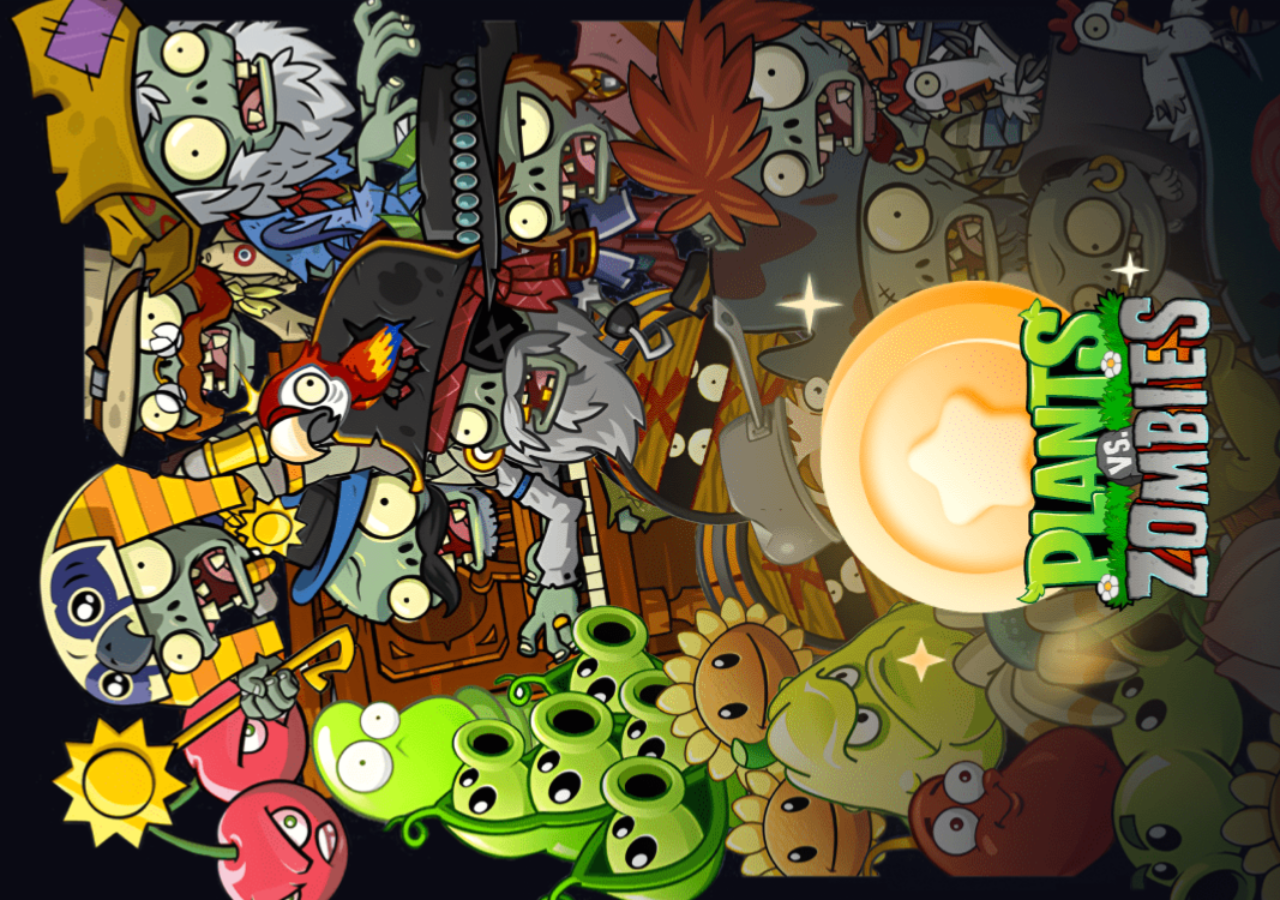
<file: h5/index.html>
<html>
<head>
	<meta charset='utf-8'/>
	<title>WGDDapp</title>
    <meta name='renderer' content='webkit'>
	<meta name='viewport' content='width=device-width,initial-scale=1.0,minimum-scale=1.0,maximum-scale=1.0,user-scalable=no'/>
	<meta name='apple-mobile-web-app-capable' content='yes' />
	<meta name='full-screen' content='true' />
	<meta name='x5-fullscreen' content='true' />
	<meta name='360-fullscreen' content='true' />
	<meta http-equiv='expires' content='0' />
	<meta name='laya' screenorientation='landscape' />
	<meta http-equiv='X-UA-Compatible' content='IE=edge,chrome=1'>
	<meta http-equiv='expires' content='0' />
	<meta http-equiv='Cache-Control' content='no-siteapp' />
	<link rel="shortcut icon" href="favicon.ico" type="image/x-icon" />
</head>
<body style='margin:0;overflow:none;overflow-x:hidden;overflow-y:hidden;background-color: #000;'>
<script src='web3.min.js' loader='laya'></script>
<script src='WGDDapp.max.js?v=9' loader='laya'></script>
<script>
	function getQueryString(name) {
		var reg =new RegExp("(^|&)"+ name+"=([^&]*)(&|$)","i");
		var r = window.location.search.substr(1).match(reg);
		if (r !=null)return unescape(r[2]);return null;
	}
	
	window.addEventListener('load', () => {
		//login();
	});

	//alert(web3.version);
	
	let accountValue;
	
	let USDTAbi = [{"inputs":[],"payable":false,"stateMutability":"nonpayable","type":"constructor"},{"anonymous":false,"inputs":[{"indexed":true,"internalType":"address","name":"owner","type":"address"},{"indexed":true,"internalType":"address","name":"spender","type":"address"},{"indexed":false,"internalType":"uint256","name":"value","type":"uint256"}],"name":"Approval","type":"event"},{"anonymous":false,"inputs":[{"indexed":true,"internalType":"address","name":"previousOwner","type":"address"},{"indexed":true,"internalType":"address","name":"newOwner","type":"address"}],"name":"OwnershipTransferred","type":"event"},{"anonymous":false,"inputs":[{"indexed":true,"internalType":"address","name":"from","type":"address"},{"indexed":true,"internalType":"address","name":"to","type":"address"},{"indexed":false,"internalType":"uint256","name":"value","type":"uint256"}],"name":"Transfer","type":"event"},{"constant":true,"inputs":[],"name":"_decimals","outputs":[{"internalType":"uint8","name":"","type":"uint8"}],"payable":false,"stateMutability":"view","type":"function"},{"constant":true,"inputs":[],"name":"_name","outputs":[{"internalType":"string","name":"","type":"string"}],"payable":false,"stateMutability":"view","type":"function"},{"constant":true,"inputs":[],"name":"_symbol","outputs":[{"internalType":"string","name":"","type":"string"}],"payable":false,"stateMutability":"view","type":"function"},{"constant":true,"inputs":[{"internalType":"address","name":"owner","type":"address"},{"internalType":"address","name":"spender","type":"address"}],"name":"allowance","outputs":[{"internalType":"uint256","name":"","type":"uint256"}],"payable":false,"stateMutability":"view","type":"function"},{"constant":false,"inputs":[{"internalType":"address","name":"spender","type":"address"},{"internalType":"uint256","name":"amount","type":"uint256"}],"name":"approve","outputs":[{"internalType":"bool","name":"","type":"bool"}],"payable":false,"stateMutability":"nonpayable","type":"function"},{"constant":true,"inputs":[{"internalType":"address","name":"account","type":"address"}],"name":"balanceOf","outputs":[{"internalType":"uint256","name":"","type":"uint256"}],"payable":false,"stateMutability":"view","type":"function"},{"constant":false,"inputs":[{"internalType":"uint256","name":"amount","type":"uint256"}],"name":"burn","outputs":[{"internalType":"bool","name":"","type":"bool"}],"payable":false,"stateMutability":"nonpayable","type":"function"},{"constant":true,"inputs":[],"name":"decimals","outputs":[{"internalType":"uint8","name":"","type":"uint8"}],"payable":false,"stateMutability":"view","type":"function"},{"constant":false,"inputs":[{"internalType":"address","name":"spender","type":"address"},{"internalType":"uint256","name":"subtractedValue","type":"uint256"}],"name":"decreaseAllowance","outputs":[{"internalType":"bool","name":"","type":"bool"}],"payable":false,"stateMutability":"nonpayable","type":"function"},{"constant":true,"inputs":[],"name":"getOwner","outputs":[{"internalType":"address","name":"","type":"address"}],"payable":false,"stateMutability":"view","type":"function"},{"constant":false,"inputs":[{"internalType":"address","name":"spender","type":"address"},{"internalType":"uint256","name":"addedValue","type":"uint256"}],"name":"increaseAllowance","outputs":[{"internalType":"bool","name":"","type":"bool"}],"payable":false,"stateMutability":"nonpayable","type":"function"},{"constant":false,"inputs":[{"internalType":"uint256","name":"amount","type":"uint256"}],"name":"mint","outputs":[{"internalType":"bool","name":"","type":"bool"}],"payable":false,"stateMutability":"nonpayable","type":"function"},{"constant":true,"inputs":[],"name":"name","outputs":[{"internalType":"string","name":"","type":"string"}],"payable":false,"stateMutability":"view","type":"function"},{"constant":true,"inputs":[],"name":"owner","outputs":[{"internalType":"address","name":"","type":"address"}],"payable":false,"stateMutability":"view","type":"function"},{"constant":false,"inputs":[],"name":"renounceOwnership","outputs":[],"payable":false,"stateMutability":"nonpayable","type":"function"},{"constant":true,"inputs":[],"name":"symbol","outputs":[{"internalType":"string","name":"","type":"string"}],"payable":false,"stateMutability":"view","type":"function"},{"constant":true,"inputs":[],"name":"totalSupply","outputs":[{"internalType":"uint256","name":"","type":"uint256"}],"payable":false,"stateMutability":"view","type":"function"},{"constant":false,"inputs":[{"internalType":"address","name":"recipient","type":"address"},{"internalType":"uint256","name":"amount","type":"uint256"}],"name":"transfer","outputs":[{"internalType":"bool","name":"","type":"bool"}],"payable":false,"stateMutability":"nonpayable","type":"function"},{"constant":false,"inputs":[{"internalType":"address","name":"sender","type":"address"},{"internalType":"address","name":"recipient","type":"address"},{"internalType":"uint256","name":"amount","type":"uint256"}],"name":"transferFrom","outputs":[{"internalType":"bool","name":"","type":"bool"}],"payable":false,"stateMutability":"nonpayable","type":"function"},{"constant":false,"inputs":[{"internalType":"address","name":"newOwner","type":"address"}],"name":"transferOwnership","outputs":[],"payable":false,"stateMutability":"nonpayable","type":"function"}];
	let USDTAddress = '0x55d398326f99059fF775485246999027B3197955';
	let USDTContract;
	
	let WGDTokenAbi = [{"constant":false,"inputs":[],"name":"initPankPair","outputs":[],"payable":false,"stateMutability":"nonpayable","type":"function"},{"constant":true,"inputs":[],"name":"name","outputs":[{"name":"","type":"string"}],"payable":false,"stateMutability":"view","type":"function"},{"constant":false,"inputs":[{"name":"_spender","type":"address"},{"name":"_value","type":"uint256"}],"name":"approve","outputs":[{"name":"","type":"bool"}],"payable":false,"stateMutability":"nonpayable","type":"function"},{"constant":true,"inputs":[],"name":"totalSupply","outputs":[{"name":"","type":"uint256"}],"payable":false,"stateMutability":"view","type":"function"},{"constant":false,"inputs":[{"name":"src","type":"address"},{"name":"dst","type":"address"},{"name":"wad","type":"uint256"}],"name":"transferFrom","outputs":[{"name":"","type":"bool"}],"payable":false,"stateMutability":"nonpayable","type":"function"},{"constant":true,"inputs":[],"name":"decimals","outputs":[{"name":"","type":"uint8"}],"payable":false,"stateMutability":"view","type":"function"},{"constant":true,"inputs":[],"name":"pankPair","outputs":[{"name":"","type":"address"}],"payable":false,"stateMutability":"view","type":"function"},{"constant":false,"inputs":[{"name":"_spender","type":"address"},{"name":"_subtractedValue","type":"uint256"}],"name":"decreaseApproval","outputs":[{"name":"","type":"bool"}],"payable":false,"stateMutability":"nonpayable","type":"function"},{"constant":true,"inputs":[],"name":"blackHoleAccount","outputs":[{"name":"","type":"address"}],"payable":false,"stateMutability":"view","type":"function"},{"constant":true,"inputs":[],"name":"pankRouter","outputs":[{"name":"","type":"address"}],"payable":false,"stateMutability":"view","type":"function"},{"constant":true,"inputs":[{"name":"_owner","type":"address"}],"name":"balanceOf","outputs":[{"name":"","type":"uint256"}],"payable":false,"stateMutability":"view","type":"function"},{"constant":true,"inputs":[],"name":"tokenAddressA","outputs":[{"name":"","type":"address"}],"payable":false,"stateMutability":"view","type":"function"},{"constant":true,"inputs":[],"name":"NFTDefiiAccount","outputs":[{"name":"","type":"address"}],"payable":false,"stateMutability":"view","type":"function"},{"constant":true,"inputs":[],"name":"sort","outputs":[{"name":"","type":"uint256"}],"payable":false,"stateMutability":"view","type":"function"},{"constant":true,"inputs":[],"name":"owner","outputs":[{"name":"","type":"address"}],"payable":false,"stateMutability":"view","type":"function"},{"constant":true,"inputs":[],"name":"symbol","outputs":[{"name":"","type":"string"}],"payable":false,"stateMutability":"view","type":"function"},{"constant":true,"inputs":[],"name":"pankFactory","outputs":[{"name":"","type":"address"}],"payable":false,"stateMutability":"view","type":"function"},{"constant":true,"inputs":[],"name":"tokenAddressB","outputs":[{"name":"","type":"address"}],"payable":false,"stateMutability":"view","type":"function"},{"constant":true,"inputs":[],"name":"WGDICOAccount","outputs":[{"name":"","type":"address"}],"payable":false,"stateMutability":"view","type":"function"},{"constant":false,"inputs":[{"name":"dst","type":"address"},{"name":"wad","type":"uint256"}],"name":"transfer","outputs":[{"name":"","type":"bool"}],"payable":false,"stateMutability":"nonpayable","type":"function"},{"constant":true,"inputs":[],"name":"state","outputs":[{"name":"","type":"uint256"}],"payable":false,"stateMutability":"view","type":"function"},{"constant":false,"inputs":[{"name":"_tokenAddressA","type":"address"},{"name":"_LPpriseAccount","type":"address"},{"name":"_NFTDefiiAccount","type":"address"},{"name":"_WGDICOAccount","type":"address"}],"name":"updateAccount","outputs":[],"payable":false,"stateMutability":"nonpayable","type":"function"},{"constant":false,"inputs":[{"name":"_state","type":"uint256"}],"name":"updateState","outputs":[],"payable":false,"stateMutability":"nonpayable","type":"function"},{"constant":false,"inputs":[{"name":"_spender","type":"address"},{"name":"_addedValue","type":"uint256"}],"name":"increaseApproval","outputs":[{"name":"","type":"bool"}],"payable":false,"stateMutability":"nonpayable","type":"function"},{"constant":true,"inputs":[{"name":"_owner","type":"address"},{"name":"_spender","type":"address"}],"name":"allowance","outputs":[{"name":"","type":"uint256"}],"payable":false,"stateMutability":"view","type":"function"},{"constant":false,"inputs":[{"name":"newOwner","type":"address"}],"name":"transferOwnership","outputs":[],"payable":false,"stateMutability":"nonpayable","type":"function"},{"constant":true,"inputs":[],"name":"LPpriseAccount","outputs":[{"name":"","type":"address"}],"payable":false,"stateMutability":"view","type":"function"},{"inputs":[],"payable":false,"stateMutability":"nonpayable","type":"constructor"},{"payable":true,"stateMutability":"payable","type":"fallback"},{"anonymous":false,"inputs":[{"indexed":true,"name":"previousOwner","type":"address"}],"name":"OwnershipRenounced","type":"event"},{"anonymous":false,"inputs":[{"indexed":true,"name":"previousOwner","type":"address"},{"indexed":true,"name":"newOwner","type":"address"}],"name":"OwnershipTransferred","type":"event"},{"anonymous":false,"inputs":[{"indexed":true,"name":"from","type":"address"},{"indexed":true,"name":"to","type":"address"},{"indexed":false,"name":"value","type":"uint256"}],"name":"Transfer","type":"event"},{"anonymous":false,"inputs":[{"indexed":true,"name":"owner","type":"address"},{"indexed":true,"name":"spender","type":"address"},{"indexed":false,"name":"value","type":"uint256"}],"name":"Approval","type":"event"}];
	let WGDTokenAddress = '0xf3Fa2452297F2a3D51Eab1C719D1817cB70930eA';
	let WGDTokenContract;
	
	let WGDNFTAbi = [{"inputs":[{"internalType":"string","name":"name","type":"string"},{"internalType":"string","name":"symbol","type":"string"}],"stateMutability":"nonpayable","type":"constructor"},{"anonymous":false,"inputs":[{"indexed":true,"internalType":"address","name":"owner","type":"address"},{"indexed":true,"internalType":"address","name":"approved","type":"address"},{"indexed":true,"internalType":"uint256","name":"tokenId","type":"uint256"}],"name":"Approval","type":"event"},{"anonymous":false,"inputs":[{"indexed":true,"internalType":"address","name":"owner","type":"address"},{"indexed":true,"internalType":"address","name":"operator","type":"address"},{"indexed":false,"internalType":"bool","name":"approved","type":"bool"}],"name":"ApprovalForAll","type":"event"},{"inputs":[{"internalType":"address","name":"to","type":"address"},{"internalType":"uint256","name":"tokenId","type":"uint256"}],"name":"approve","outputs":[],"stateMutability":"nonpayable","type":"function"},{"inputs":[{"internalType":"uint256","name":"tokenId","type":"uint256"}],"name":"burn","outputs":[],"stateMutability":"nonpayable","type":"function"},{"anonymous":false,"inputs":[{"indexed":true,"internalType":"address","name":"sender","type":"address"},{"indexed":false,"internalType":"uint256","name":"tokenId","type":"uint256"}],"name":"Burn","type":"event"},{"inputs":[{"internalType":"bytes32","name":"role","type":"bytes32"},{"internalType":"address","name":"account","type":"address"}],"name":"grantRole","outputs":[],"stateMutability":"nonpayable","type":"function"},{"inputs":[{"internalType":"address","name":"to","type":"address"},{"internalType":"string","name":"_tokenURI","type":"string"}],"name":"mint","outputs":[{"internalType":"uint256","name":"tokenId","type":"uint256"}],"stateMutability":"nonpayable","type":"function"},{"anonymous":false,"inputs":[{"indexed":true,"internalType":"address","name":"previousOwner","type":"address"},{"indexed":true,"internalType":"address","name":"newOwner","type":"address"}],"name":"OwnershipTransferred","type":"event"},{"inputs":[],"name":"pause","outputs":[],"stateMutability":"nonpayable","type":"function"},{"anonymous":false,"inputs":[{"indexed":false,"internalType":"address","name":"account","type":"address"}],"name":"Paused","type":"event"},{"inputs":[],"name":"renounceOwnership","outputs":[],"stateMutability":"nonpayable","type":"function"},{"inputs":[{"internalType":"bytes32","name":"role","type":"bytes32"},{"internalType":"address","name":"account","type":"address"}],"name":"renounceRole","outputs":[],"stateMutability":"nonpayable","type":"function"},{"inputs":[{"internalType":"bytes32","name":"role","type":"bytes32"},{"internalType":"address","name":"account","type":"address"}],"name":"revokeRole","outputs":[],"stateMutability":"nonpayable","type":"function"},{"anonymous":false,"inputs":[{"indexed":true,"internalType":"bytes32","name":"role","type":"bytes32"},{"indexed":true,"internalType":"bytes32","name":"previousAdminRole","type":"bytes32"},{"indexed":true,"internalType":"bytes32","name":"newAdminRole","type":"bytes32"}],"name":"RoleAdminChanged","type":"event"},{"anonymous":false,"inputs":[{"indexed":true,"internalType":"bytes32","name":"role","type":"bytes32"},{"indexed":true,"internalType":"address","name":"account","type":"address"},{"indexed":true,"internalType":"address","name":"sender","type":"address"}],"name":"RoleGranted","type":"event"},{"anonymous":false,"inputs":[{"indexed":true,"internalType":"bytes32","name":"role","type":"bytes32"},{"indexed":true,"internalType":"address","name":"account","type":"address"},{"indexed":true,"internalType":"address","name":"sender","type":"address"}],"name":"RoleRevoked","type":"event"},{"inputs":[{"internalType":"address","name":"from","type":"address"},{"internalType":"address","name":"to","type":"address"},{"internalType":"uint256","name":"tokenId","type":"uint256"}],"name":"safeTransferFrom","outputs":[],"stateMutability":"nonpayable","type":"function"},{"inputs":[{"internalType":"address","name":"from","type":"address"},{"internalType":"address","name":"to","type":"address"},{"internalType":"uint256","name":"tokenId","type":"uint256"},{"internalType":"bytes","name":"_data","type":"bytes"}],"name":"safeTransferFrom","outputs":[],"stateMutability":"nonpayable","type":"function"},{"inputs":[{"internalType":"address","name":"operator","type":"address"},{"internalType":"bool","name":"approved","type":"bool"}],"name":"setApprovalForAll","outputs":[],"stateMutability":"nonpayable","type":"function"},{"inputs":[{"internalType":"string","name":"baseURI","type":"string"}],"name":"setBaseURI","outputs":[],"stateMutability":"nonpayable","type":"function"},{"inputs":[{"internalType":"uint256","name":"tokenId","type":"uint256"},{"internalType":"string","name":"tokenURI","type":"string"}],"name":"setTokenURI","outputs":[],"stateMutability":"nonpayable","type":"function"},{"anonymous":false,"inputs":[{"indexed":true,"internalType":"address","name":"from","type":"address"},{"indexed":true,"internalType":"address","name":"to","type":"address"},{"indexed":true,"internalType":"uint256","name":"tokenId","type":"uint256"}],"name":"Transfer","type":"event"},{"inputs":[{"internalType":"address","name":"from","type":"address"},{"internalType":"address","name":"to","type":"address"},{"internalType":"uint256","name":"tokenId","type":"uint256"}],"name":"transferFrom","outputs":[],"stateMutability":"nonpayable","type":"function"},{"inputs":[{"internalType":"address","name":"newOwner","type":"address"}],"name":"transferOwnership","outputs":[],"stateMutability":"nonpayable","type":"function"},{"inputs":[],"name":"unpause","outputs":[],"stateMutability":"nonpayable","type":"function"},{"anonymous":false,"inputs":[{"indexed":false,"internalType":"address","name":"account","type":"address"}],"name":"Unpaused","type":"event"},{"inputs":[{"internalType":"address","name":"_controler","type":"address"}],"name":"updateControler","outputs":[],"stateMutability":"nonpayable","type":"function"},{"inputs":[{"internalType":"address","name":"owner","type":"address"}],"name":"balanceOf","outputs":[{"internalType":"uint256","name":"","type":"uint256"}],"stateMutability":"view","type":"function"},{"inputs":[],"name":"baseURI","outputs":[{"internalType":"string","name":"","type":"string"}],"stateMutability":"view","type":"function"},{"inputs":[],"name":"controler","outputs":[{"internalType":"address","name":"","type":"address"}],"stateMutability":"view","type":"function"},{"inputs":[],"name":"DEFAULT_ADMIN_ROLE","outputs":[{"internalType":"bytes32","name":"","type":"bytes32"}],"stateMutability":"view","type":"function"},{"inputs":[{"internalType":"uint256","name":"tokenId","type":"uint256"}],"name":"getApproved","outputs":[{"internalType":"address","name":"","type":"address"}],"stateMutability":"view","type":"function"},{"inputs":[{"internalType":"bytes32","name":"role","type":"bytes32"}],"name":"getRoleAdmin","outputs":[{"internalType":"bytes32","name":"","type":"bytes32"}],"stateMutability":"view","type":"function"},{"inputs":[{"internalType":"bytes32","name":"role","type":"bytes32"},{"internalType":"uint256","name":"index","type":"uint256"}],"name":"getRoleMember","outputs":[{"internalType":"address","name":"","type":"address"}],"stateMutability":"view","type":"function"},{"inputs":[{"internalType":"bytes32","name":"role","type":"bytes32"}],"name":"getRoleMemberCount","outputs":[{"internalType":"uint256","name":"","type":"uint256"}],"stateMutability":"view","type":"function"},{"inputs":[{"internalType":"bytes32","name":"role","type":"bytes32"},{"internalType":"address","name":"account","type":"address"}],"name":"hasRole","outputs":[{"internalType":"bool","name":"","type":"bool"}],"stateMutability":"view","type":"function"},{"inputs":[{"internalType":"address","name":"owner","type":"address"},{"internalType":"address","name":"operator","type":"address"}],"name":"isApprovedForAll","outputs":[{"internalType":"bool","name":"","type":"bool"}],"stateMutability":"view","type":"function"},{"inputs":[],"name":"name","outputs":[{"internalType":"string","name":"","type":"string"}],"stateMutability":"view","type":"function"},{"inputs":[],"name":"nextTokenId","outputs":[{"internalType":"uint256","name":"","type":"uint256"}],"stateMutability":"view","type":"function"},{"inputs":[],"name":"owner","outputs":[{"internalType":"address","name":"","type":"address"}],"stateMutability":"view","type":"function"},{"inputs":[{"internalType":"uint256","name":"tokenId","type":"uint256"}],"name":"ownerOf","outputs":[{"internalType":"address","name":"","type":"address"}],"stateMutability":"view","type":"function"},{"inputs":[],"name":"paused","outputs":[{"internalType":"bool","name":"","type":"bool"}],"stateMutability":"view","type":"function"},{"inputs":[],"name":"PAUSED_ROLE","outputs":[{"internalType":"bytes32","name":"","type":"bytes32"}],"stateMutability":"view","type":"function"},{"inputs":[{"internalType":"bytes4","name":"interfaceId","type":"bytes4"}],"name":"supportsInterface","outputs":[{"internalType":"bool","name":"","type":"bool"}],"stateMutability":"view","type":"function"},{"inputs":[],"name":"symbol","outputs":[{"internalType":"string","name":"","type":"string"}],"stateMutability":"view","type":"function"},{"inputs":[{"internalType":"uint256","name":"index","type":"uint256"}],"name":"tokenByIndex","outputs":[{"internalType":"uint256","name":"","type":"uint256"}],"stateMutability":"view","type":"function"},{"inputs":[{"internalType":"address","name":"owner","type":"address"},{"internalType":"uint256","name":"index","type":"uint256"}],"name":"tokenOfOwnerByIndex","outputs":[{"internalType":"uint256","name":"","type":"uint256"}],"stateMutability":"view","type":"function"},{"inputs":[{"internalType":"uint256","name":"tokenId","type":"uint256"}],"name":"tokenURI","outputs":[{"internalType":"string","name":"","type":"string"}],"stateMutability":"view","type":"function"},{"inputs":[],"name":"totalSupply","outputs":[{"internalType":"uint256","name":"","type":"uint256"}],"stateMutability":"view","type":"function"},{"inputs":[],"name":"UPDATE_TOKEN_URI_ROLE","outputs":[{"internalType":"bytes32","name":"","type":"bytes32"}],"stateMutability":"view","type":"function"}];
	let WGDNFTAddress = '0x249b77216200690D8e91659305984305Bee8AA69';
	let WGDNFTContract;
	
	let WGDICOAbi = [{"anonymous":false,"inputs":[{"indexed":true,"internalType":"address","name":"previousOwner","type":"address"}],"name":"OwnershipRenounced","type":"event"},{"anonymous":false,"inputs":[{"indexed":true,"internalType":"address","name":"previousOwner","type":"address"},{"indexed":true,"internalType":"address","name":"newOwner","type":"address"}],"name":"OwnershipTransferred","type":"event"},{"inputs":[],"name":"WGDTokenAddress","outputs":[{"internalType":"address","name":"","type":"address"}],"stateMutability":"view","type":"function"},{"inputs":[],"name":"controler","outputs":[{"internalType":"address","name":"","type":"address"}],"stateMutability":"view","type":"function"},{"inputs":[{"internalType":"address","name":"playerAddress","type":"address"},{"internalType":"uint256","name":"amount","type":"uint256"}],"name":"depost","outputs":[],"stateMutability":"nonpayable","type":"function"},{"inputs":[{"internalType":"address","name":"from","type":"address"}],"name":"getPledgeOrderIds","outputs":[{"internalType":"uint256[]","name":"","type":"uint256[]"}],"stateMutability":"view","type":"function"},{"inputs":[{"internalType":"uint256","name":"index","type":"uint256"}],"name":"getPrise","outputs":[],"stateMutability":"nonpayable","type":"function"},{"inputs":[],"name":"lianchuangOperater","outputs":[{"internalType":"address","name":"","type":"address"}],"stateMutability":"view","type":"function"},{"inputs":[],"name":"owner","outputs":[{"internalType":"address","name":"","type":"address"}],"stateMutability":"view","type":"function"},{"inputs":[{"internalType":"address","name":"","type":"address"}],"name":"players","outputs":[{"internalType":"uint256","name":"","type":"uint256"}],"stateMutability":"view","type":"function"},{"inputs":[{"internalType":"address","name":"","type":"address"},{"internalType":"uint256","name":"","type":"uint256"}],"name":"pledgeOrderIds","outputs":[{"internalType":"uint256","name":"","type":"uint256"}],"stateMutability":"view","type":"function"},{"inputs":[{"internalType":"uint256","name":"","type":"uint256"}],"name":"pledgeOrders","outputs":[{"internalType":"address","name":"pledgeAddress","type":"address"},{"internalType":"uint256","name":"allPriseNum","type":"uint256"},{"internalType":"uint256","name":"pledgeDay","type":"uint256"},{"internalType":"uint256","name":"lastGetPriseDay","type":"uint256"},{"internalType":"uint256","name":"havePriseNum","type":"uint256"},{"internalType":"uint256","name":"state","type":"uint256"}],"stateMutability":"view","type":"function"},{"inputs":[],"name":"pledgeOrdersIndex","outputs":[{"internalType":"uint256","name":"","type":"uint256"}],"stateMutability":"view","type":"function"},{"inputs":[],"name":"startDay","outputs":[{"internalType":"uint256","name":"","type":"uint256"}],"stateMutability":"view","type":"function"},{"inputs":[{"internalType":"address","name":"newOwner","type":"address"}],"name":"transferOwnership","outputs":[],"stateMutability":"nonpayable","type":"function"},{"inputs":[{"internalType":"address","name":"_WGDTokenAddress","type":"address"}],"name":"updateAddress","outputs":[],"stateMutability":"nonpayable","type":"function"},{"inputs":[],"name":"updateStartDay","outputs":[],"stateMutability":"nonpayable","type":"function"}];
	let WGDICOAddress = '0xAeAE213E2de060D016902030fe85e1758fd24e5F';
	let WGDICOContract;
	
	let WGDNFTDefiiAbi = [{"inputs":[],"stateMutability":"nonpayable","type":"constructor"},{"anonymous":false,"inputs":[{"indexed":true,"internalType":"address","name":"previousOwner","type":"address"}],"name":"OwnershipRenounced","type":"event"},{"anonymous":false,"inputs":[{"indexed":true,"internalType":"address","name":"previousOwner","type":"address"},{"indexed":true,"internalType":"address","name":"newOwner","type":"address"}],"name":"OwnershipTransferred","type":"event"},{"inputs":[],"name":"NFTAddress","outputs":[{"internalType":"address","name":"","type":"address"}],"stateMutability":"view","type":"function"},{"inputs":[{"internalType":"uint256","name":"","type":"uint256"}],"name":"WGD_prices","outputs":[{"internalType":"uint256","name":"","type":"uint256"}],"stateMutability":"view","type":"function"},{"inputs":[],"name":"chendianAddress","outputs":[{"internalType":"address","name":"","type":"address"}],"stateMutability":"view","type":"function"},{"inputs":[],"name":"controler","outputs":[{"internalType":"address","name":"","type":"address"}],"stateMutability":"view","type":"function"},{"inputs":[{"internalType":"uint256","name":"index","type":"uint256"}],"name":"getPlayerInfo","outputs":[{"internalType":"address","name":"","type":"address"},{"internalType":"address","name":"","type":"address"},{"internalType":"uint256","name":"","type":"uint256"},{"internalType":"uint256","name":"","type":"uint256"},{"internalType":"address[]","name":"","type":"address[]"}],"stateMutability":"view","type":"function"},{"inputs":[],"name":"getPlayersSize","outputs":[{"internalType":"uint256","name":"","type":"uint256"}],"stateMutability":"view","type":"function"},{"inputs":[{"internalType":"uint256","name":"tokenId","type":"uint256"}],"name":"getPrise","outputs":[],"stateMutability":"nonpayable","type":"function"},{"inputs":[{"internalType":"address","name":"playerAddress","type":"address"}],"name":"getSons","outputs":[{"internalType":"address[]","name":"","type":"address[]"}],"stateMutability":"view","type":"function"},{"inputs":[{"internalType":"address","name":"playerAddress","type":"address"}],"name":"getSonsNum","outputs":[{"internalType":"uint256","name":"","type":"uint256"}],"stateMutability":"view","type":"function"},{"inputs":[{"internalType":"address[]","name":"nftPrisePlayers","type":"address[]"},{"internalType":"address[]","name":"levelPrisePlayers","type":"address[]"}],"name":"giveLPprise","outputs":[],"stateMutability":"nonpayable","type":"function"},{"inputs":[{"internalType":"address","name":"tokenA","type":"address"},{"internalType":"address","name":"tokenB","type":"address"}],"name":"init","outputs":[],"stateMutability":"nonpayable","type":"function"},{"inputs":[{"internalType":"address","name":"","type":"address"}],"name":"level","outputs":[{"internalType":"uint256","name":"","type":"uint256"}],"stateMutability":"view","type":"function"},{"inputs":[{"internalType":"address","name":"parentAddress","type":"address"},{"internalType":"uint256","name":"usdtAmount","type":"uint256"}],"name":"mint","outputs":[],"stateMutability":"nonpayable","type":"function"},{"inputs":[{"internalType":"uint256","name":"","type":"uint256"}],"name":"nft_allocationState","outputs":[{"internalType":"uint256","name":"","type":"uint256"}],"stateMutability":"view","type":"function"},{"inputs":[{"internalType":"uint256","name":"","type":"uint256"}],"name":"nft_havePriseNum","outputs":[{"internalType":"uint256","name":"","type":"uint256"}],"stateMutability":"view","type":"function"},{"inputs":[{"internalType":"uint256","name":"","type":"uint256"}],"name":"nft_havePriseUSDTNum","outputs":[{"internalType":"uint256","name":"","type":"uint256"}],"stateMutability":"view","type":"function"},{"inputs":[{"internalType":"uint256","name":"","type":"uint256"}],"name":"nft_lastGetPriseDay","outputs":[{"internalType":"uint256","name":"","type":"uint256"}],"stateMutability":"view","type":"function"},{"inputs":[{"internalType":"uint256","name":"","type":"uint256"}],"name":"nft_level","outputs":[{"internalType":"uint256","name":"","type":"uint256"}],"stateMutability":"view","type":"function"},{"inputs":[{"internalType":"uint256","name":"","type":"uint256"}],"name":"nft_pledgeDay","outputs":[{"internalType":"uint256","name":"","type":"uint256"}],"stateMutability":"view","type":"function"},{"inputs":[{"internalType":"uint256","name":"","type":"uint256"}],"name":"nft_pledgeUSDTAmount","outputs":[{"internalType":"uint256","name":"","type":"uint256"}],"stateMutability":"view","type":"function"},{"inputs":[{"internalType":"uint256","name":"","type":"uint256"}],"name":"nft_state","outputs":[{"internalType":"uint256","name":"","type":"uint256"}],"stateMutability":"view","type":"function"},{"inputs":[],"name":"owner","outputs":[{"internalType":"address","name":"","type":"address"}],"stateMutability":"view","type":"function"},{"inputs":[],"name":"pankFactory","outputs":[{"internalType":"address","name":"","type":"address"}],"stateMutability":"view","type":"function"},{"inputs":[],"name":"pankPair","outputs":[{"internalType":"address","name":"","type":"address"}],"stateMutability":"view","type":"function"},{"inputs":[],"name":"pankRouter","outputs":[{"internalType":"address","name":"","type":"address"}],"stateMutability":"view","type":"function"},{"inputs":[{"internalType":"address","name":"","type":"address"}],"name":"parentPlayer","outputs":[{"internalType":"address","name":"","type":"address"}],"stateMutability":"view","type":"function"},{"inputs":[{"internalType":"uint256","name":"","type":"uint256"}],"name":"players","outputs":[{"internalType":"address","name":"","type":"address"}],"stateMutability":"view","type":"function"},{"inputs":[{"internalType":"address","name":"tokenAddress","type":"address"},{"internalType":"uint256","name":"amount","type":"uint256"}],"name":"recoveryToken","outputs":[],"stateMutability":"nonpayable","type":"function"},{"inputs":[{"internalType":"address","name":"","type":"address"}],"name":"selfCurrAllPledgeAmount","outputs":[{"internalType":"uint256","name":"","type":"uint256"}],"stateMutability":"view","type":"function"},{"inputs":[{"internalType":"address","name":"","type":"address"},{"internalType":"uint256","name":"","type":"uint256"}],"name":"sons","outputs":[{"internalType":"address","name":"","type":"address"}],"stateMutability":"view","type":"function"},{"inputs":[],"name":"start","outputs":[{"internalType":"uint256","name":"","type":"uint256"}],"stateMutability":"view","type":"function"},{"inputs":[],"name":"tokenAddressA","outputs":[{"internalType":"address","name":"","type":"address"}],"stateMutability":"view","type":"function"},{"inputs":[],"name":"tokenAddressB","outputs":[{"internalType":"address","name":"","type":"address"}],"stateMutability":"view","type":"function"},{"inputs":[{"internalType":"address","name":"newOwner","type":"address"}],"name":"transferOwnership","outputs":[],"stateMutability":"nonpayable","type":"function"},{"inputs":[{"internalType":"uint256","name":"tokenId","type":"uint256"},{"internalType":"address[]","name":"levelPlayers","type":"address[]"},{"internalType":"uint256[]","name":"levelPrises","type":"uint256[]"}],"name":"updateAllocation","outputs":[],"stateMutability":"nonpayable","type":"function"},{"inputs":[{"internalType":"address","name":"_chendianAddress","type":"address"}],"name":"updateChendianAddress","outputs":[],"stateMutability":"nonpayable","type":"function"},{"inputs":[{"internalType":"address[]","name":"playerAddress","type":"address[]"},{"internalType":"uint256[]","name":"nums","type":"uint256[]"}],"name":"updateLevels","outputs":[],"stateMutability":"nonpayable","type":"function"},{"inputs":[{"internalType":"address","name":"_NFTAddress","type":"address"}],"name":"updateNFTAddress","outputs":[],"stateMutability":"nonpayable","type":"function"},{"inputs":[{"internalType":"uint256","name":"day","type":"uint256"},{"internalType":"uint256","name":"price","type":"uint256"}],"name":"updatePrices","outputs":[],"stateMutability":"nonpayable","type":"function"},{"inputs":[{"internalType":"uint256","name":"_start","type":"uint256"}],"name":"updateStart","outputs":[],"stateMutability":"nonpayable","type":"function"}];
	let WGDNFTDefiiAddress = '0xAEBB634f3FcDb2d8043d7BD9D07b7e5F7e5Ec8f8';
	let WGDNFTDefiiContract;
	
    function initContract(){
    	USDTContract = new web3.eth.Contract(USDTAbi,USDTAddress);
    	WGDTokenContract = new web3.eth.Contract(WGDTokenAbi,WGDTokenAddress);
    	WGDNFTContract = new web3.eth.Contract(WGDNFTAbi,WGDNFTAddress);
    	WGDICOContract = new web3.eth.Contract(WGDICOAbi,WGDICOAddress);
    	WGDNFTDefiiContract = new web3.eth.Contract(WGDNFTDefiiAbi,WGDNFTDefiiAddress);
    }
    
    async function login() {
    	var parentValue = getQueryString('p');
    
    	// 实例化
		window.web3 = new Web3(ethereum);
		web3 = window.web3;
		
		let accounts;
    	try{
			accounts = await ethereum.enable();
		}catch(error){
			accounts = await web3.eth.getAccounts();
		}
		accountValue = accounts[0];
		
		
		web3.eth.getChainId()
		  .then(chainId => {
		  	//alert(chainId);
		  	if(chainId!=56){
		  		changeNet();
		  	}else{
		  		initContract();
				com.MainScreen.prototype.loginSuccess(accountValue,parentValue);
		  	}
		    console.log('chainId:', chainId);
		  })
		  .catch(error => {
		    console.error('get chainId fail:', error);
		  });
    }
    
    async function changeNet(){
    	//alert('window.ethereum:'+window.ethereum);
    	//alert('window.web3:'+window.web3);
    	await	window.ethereum.request({
	      method: 'wallet_addEthereumChain',
	      params: [
	      	{
			  "blockExplorerUrls" : ["https://bscscan.com/"],
			  "rpcUrls" : [ "https://bsc-dataseed.binance.org/"],
			  "chainId": "56",
			  "chainName": "BNB Chain",
			  "nativeCurrency": {
			    "decimals": 18,
			    "name": "BNB",
			    "symbol": "BNB"
			  }
			},
	      ],
	    });
    }

    //-----------------------------------------------------------------------------------------
    async function getPledgeOrderIds(){
    	WGDICOContract.methods.getPledgeOrderIds(accountValue).call(null,function(error, result){
    		if(error==null){
    			com.cocoadd.my.MyScreen.prototype.getPledgeOrderIdsSuccess(result);
			}else{
				alert(error);
			}
		});
    }
    
    async function getPledgeOrderByIndex(pledgeOrderIndex){
    	WGDICOContract.methods.pledgeOrders(pledgeOrderIndex).call(null,function(error, result){
    		if(error==null){
	    		let allPriseNum = web3.utils.fromWei(result[1], 'ether');
	    		let pledgeDay = result[2];
	    		let lastGetPriseDay = result[3];
	    		let havePriseNum = web3.utils.fromWei(result[4], 'ether');
	    		let state = result[5];
	
				com.cocoadd.my.MyScreen.prototype.getPledgeOrderByIndexSuccess(pledgeOrderIndex,allPriseNum,pledgeDay,lastGetPriseDay,havePriseNum,state);
			}else{
				alert(error);
			}
		});
    }
    
    //-----------------------------------------------------------------------------------------
    async function mint(parentAddress,usdtAmount){
    	WGDNFTDefiiContract.methods.parentPlayer(accountValue).call(null,function(error, result){
    		if(error==null){
    			if(result!='0x0000000000000000000000000000000000000000'){
    				parentAddress = result;
    			}
    			
    			
    			let amount = web3.utils.toWei(usdtAmount+'', 'ether');
    
			    USDTContract.methods.balanceOf(accountValue).call(null,function(error, result){
		    		if(error==null){
		    			if(web3.utils.fromWei(result, 'ether')<usdtAmount){
		    				alert('Your current account is less than '+usdtAmount+' USDT');
		    				com.cocoadd.my.MyScreen.prototype.hideBusy();
		    			}else{
		    				USDTContract.methods.allowance(accountValue,WGDNFTDefiiAddress).call(null,function(error, result){
					    		if(error==null){
					    			if(result==amount){
					    				WGDNFTDefiiContract.methods.mint(parentAddress,amount).send({from: accountValue})
								    	.once('receipt', function(receipt){
											//alert('success');
											com.cocoadd.index.IndexScreen.prototype.mintSuccess();
											
										})
										.on('error', function(error){
											alert(error.message);
											com.cocoadd.my.MyScreen.prototype.hideBusy();
										});
					    			}else{
					    				USDTContract.methods.approve(WGDNFTDefiiAddress,amount).send({from: accountValue})
								    	.once('receipt', function(receipt){
											WGDNFTDefiiContract.methods.mint(parentAddress,amount).send({from: accountValue})
									    	.once('receipt', function(receipt){
												//alert('success');
												com.cocoadd.index.IndexScreen.prototype.mintSuccess();
												
											})
											.on('error', function(error){
												alert(error.message);
												com.cocoadd.my.MyScreen.prototype.hideBusy();
											});
										})
										.on('error', function(error){
											alert(error.message);
											com.cocoadd.my.MyScreen.prototype.hideBusy();
										});
					    			}
								}else{
									alert(error);
								}
							});
		    			}
		    		}else{
		    			alert(error);
		    		}
				});
    			
    			
			}else{
				alert(error);
			}
		});
    	
    }
    
    //-----------------------------------------------------------------------------------------
    async function getNfts(){
		WGDNFTContract.methods.balanceOf(accountValue).call(null,function(error, result){
    		if(error==null){
    			let allNum = result;
    			if(allNum==0){
    				com.cocoadd.my.NftListPanel.prototype.hideBusy();
    				return;
    			}
    			
    			for(var i=0;i<allNum;i++){
    				WGDNFTContract.methods.tokenOfOwnerByIndex(accountValue,i).call(null,function(error, result1){
			    		if(error==null){
			    			WGDNFTContract.methods.tokenURI(result1).call(null,function(error, result2){
					    		if(error==null){
									com.cocoadd.my.NftListPanel.prototype.getNftSuccess(result1,result2);
					    		}else{
					    			alert(error);
					    		}
							});
			    		}else{
			    			alert(error);
			    		}
					});
    			}
    		}else{
    			alert(error);
    		}
		});
	}
	
	//-----------------------------------------------------------------------------------------
	function getSons(account,fun){
    	WGDNFTDefiiContract.methods.getSons(account).call(null,function(error, result){
    		if(error==null){
    			fun(result);
    		}else{
    			alert(error);
    		}
		});
    }
    
    function getLevel(obj,account){
    	WGDNFTDefiiContract.methods.level(account).call(null,function(error, result){
    		if(error==null){
    			obj.getLevelSuccess(obj,result);
    		}else{
    			alert(error);
    		}
		});
    }
    
    function getSelfDefiiNum(obj,account){
    	WGDNFTDefiiContract.methods.selfCurrAllPledgeAmount(account).call(null,function(error, result){
    		if(error==null){
    			let num = web3.utils.fromWei(result, 'ether');
    			obj.getSelfDefiiNumSuccess(obj,num);
    		}else{
    			alert(error);
    		}
		});
    }
    
    function getTeamDefiiNum(obj,account){
    	WGDNFTDefiiContract.methods.getSons(account).call(null,function(error, result){
    		if(error==null){
    			for(var i=0; i<result.length; i++){
    				var playerAddress = result[i];
    				
    				sleep(50);
    				getTeamDefiiNum(obj,playerAddress);
    				
    				WGDNFTDefiiContract.methods.selfCurrAllPledgeAmount(playerAddress).call(null,function(error, result1){
			    		if(error==null){
			    			let defiiNumm = web3.utils.fromWei(result1, 'ether');
							obj.getTeamDefiiNumSuccess(obj,defiiNumm);
			    		}else{
			    			//alert(error);
			    		}
					});
    			}
    		}else{
    			//alert(error);
    		}
		});
    }
    
    async function updateStart(){
		WGDNFTDefiiContract.methods.updateStart(1).send({from: accountValue})
    	.once('receipt', function(receipt){
			alert('success');
			com.cocoadd.manage.ManageScreen.prototype.hideBusy();
		})
		.on('error', function(error){
			alert(error.message);
			com.cocoadd.manage.ManageScreen.prototype.hideBusy();
		});
    }
    
    async function getPriseNFT(obj,tokenId){
		WGDNFTDefiiContract.methods.getPrise(tokenId).send({from: accountValue})
    	.once('receipt', function(receipt){
			alert('success');
			obj.getPriseSuccess();
		})
		.on('error', function(error){
			alert(error.message);
		});
    }
    
    async function getNft_pledgeDay(obj,tokenId){
    	WGDNFTDefiiContract.methods.nft_pledgeDay(tokenId).call(null,function(error, result){
    		if(error==null){
    			obj.getNft_pledgeDaySuccess(result);
    		}else{
    			alert('Data acquisition failed, refresh and re-enter the page.');
    		}
		});
    }
    
    async function getNft_lastGetPriseDay(obj,tokenId){
    	WGDNFTDefiiContract.methods.nft_lastGetPriseDay(tokenId).call(null,function(error, result){
    		if(error==null){
    			obj.getNft_lastGetPriseDaySuccess(result);
    		}else{
    			alert('Data acquisition failed, refresh and re-enter the page.');
    		}
		});
    }
    
    async function getWGD_prices(obj,day){
    	WGDNFTDefiiContract.methods.WGD_prices(day).call(null,function(error, result){
    		if(error==null){
    			let price = web3.utils.fromWei(result, 'ether');
    			obj.getWGD_pricesSuccess(price);
    		}else{
    			alert('Data acquisition failed, refresh and re-enter the page.');
    		}
		});
    }
    
    //-------------------------------------------------------------
    async function depost(playerAddress,usdtAmount){
    	let amount = web3.utils.toWei(usdtAmount+'', 'ether');
    
		WGDICOContract.methods.depost(playerAddress,amount).send({from: accountValue})
    	.once('receipt', function(receipt){
			alert('success');
			com.cocoadd.manage.ManageScreen.prototype.hideBusy();
		})
		.on('error', function(error){
			alert(error.message);
			com.cocoadd.manage.ManageScreen.prototype.hideBusy();
		});
    }
    
    async function getPrisePledge(obj,pledgeOrdersIndex){
		WGDICOContract.methods.getPrise(pledgeOrdersIndex).send({from: accountValue})
    	.once('receipt', function(receipt){
			alert('success');
			obj.getPriseSuccess();
		})
		.on('error', function(error){
			alert(error.message);
			obj.hideBusy();
		});
    }

    async function getStartDay(obj){
    	WGDICOContract.methods.startDay().call(null,function(error, result){
    		if(error==null){
    			obj.getStartDaySuccess(obj,result);
    		}else{
    			alert(error);
    		}
		});
    }
    
    //-------------------------------------------------------------
    async function openTrade(){
		WGDTokenContract.methods.updateState(2).send({from: accountValue})
    	.once('receipt', function(receipt){
			alert('success');
			com.cocoadd.manage.ManageScreen.prototype.hideBusy();
		})
		.on('error', function(error){
			alert(error.message);
			com.cocoadd.manage.ManageScreen.prototype.hideBusy();
		});
    }
    
    //-------------------------------------------------------------
    async function updateStartDay(){
		WGDICOContract.methods.updateStartDay().send({from: accountValue})
    	.once('receipt', function(receipt){
			alert('success');
			com.cocoadd.manage.ManageScreen.prototype.hideBusy();
		})
		.on('error', function(error){
			alert(error.message);
			com.cocoadd.manage.ManageScreen.prototype.hideBusy();
		});
    }
    
    //-------------------------------------------------------------
    function sleep(d){
		for(var t = Date.now();Date.now() - t <= d;);
	}
    
</script>


</body>
</html>
</file>
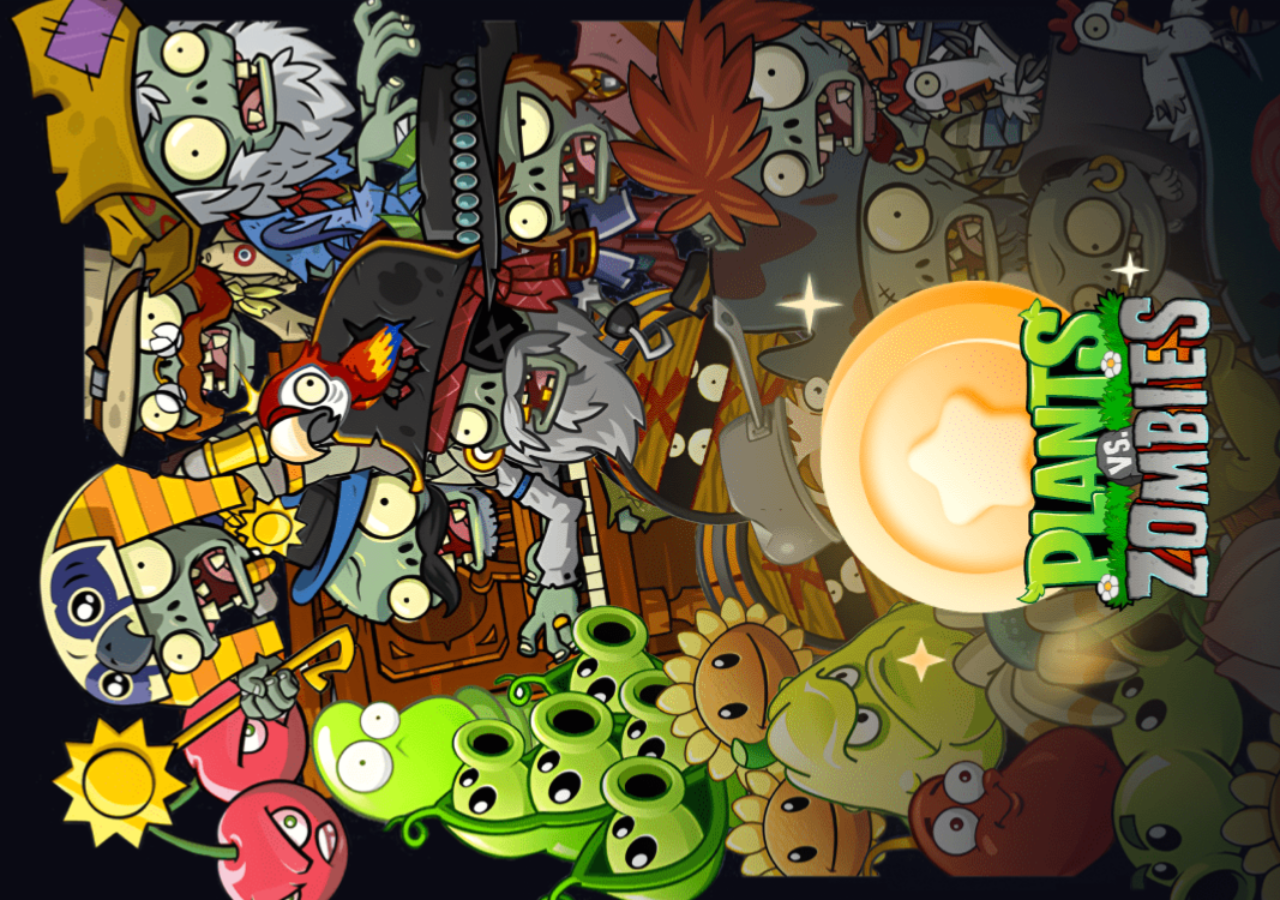
<file: h5/WGDDapp.max.html>
<html>
<head>
	<meta charset='utf-8'/>
	<title>www.layabox.com</title>
    <meta name='renderer' content='webkit'>
	<meta name='viewport' content='width=device-width,initial-scale=1.0,minimum-scale=1.0,maximum-scale=1.0,user-scalable=no'/>
	<meta name='apple-mobile-web-app-capable' content='yes' />
	<meta name='full-screen' content='true' />
	<meta name='x5-fullscreen' content='true' />
	<meta name='360-fullscreen' content='true' />
	<meta http-equiv='expires' content='0' />
	<meta name='laya' screenorientation='landscape' />
	<meta http-equiv='X-UA-Compatible' content='IE=edge,chrome=1'>
	<meta http-equiv='expires' content='0' />
	<meta http-equiv='Cache-Control' content='no-siteapp' />
</head>
<body style='margin:0;overflow:none;overflow-x:hidden;overflow-y:hidden;background-color: #000;'>
<script src='WGDDapp.max.js' loader='laya'></script>
</body>
</html>
</file>
